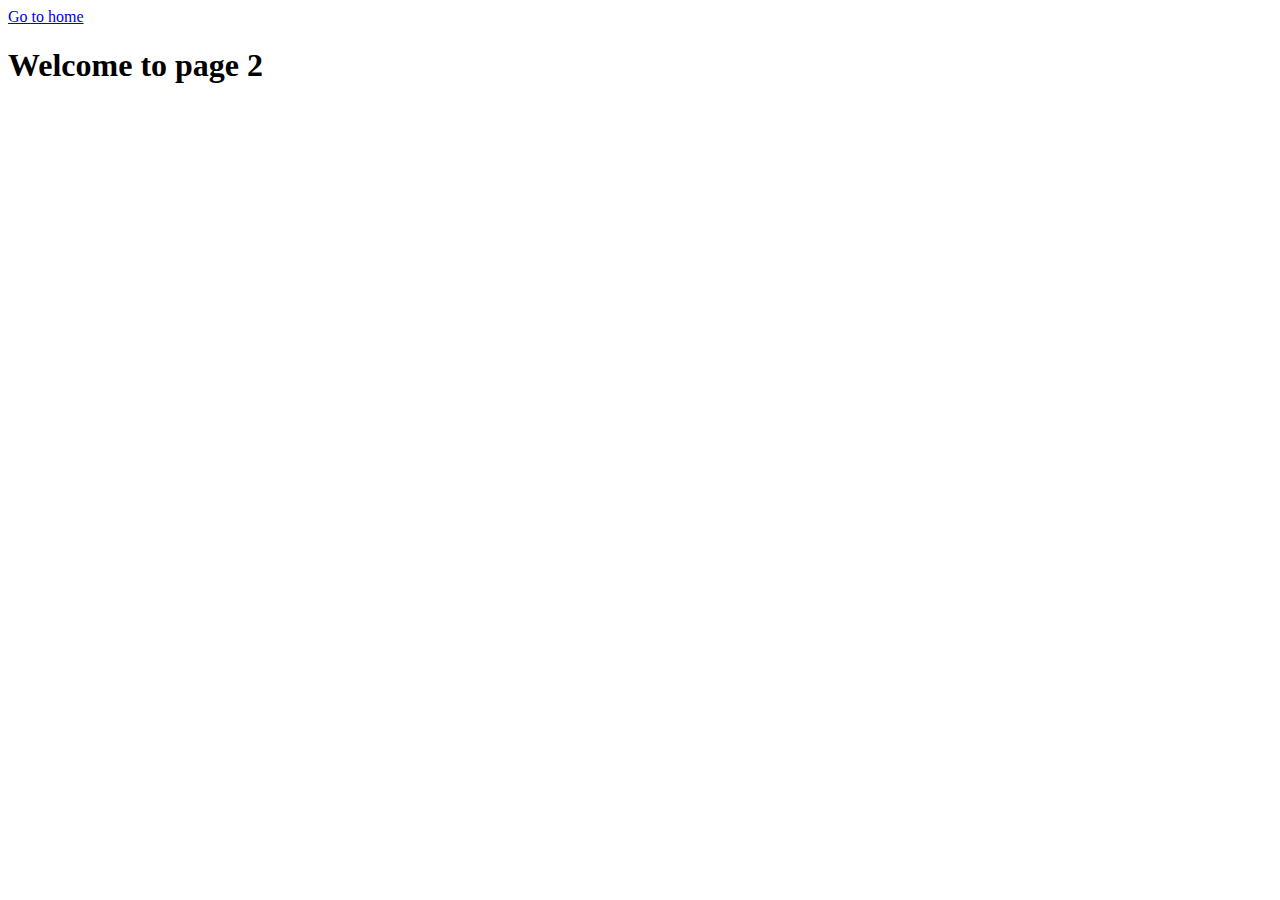
<file: src/01-gallery.html>
<!DOCTYPE html>
<html lang="en">
  <head>
    <meta charset="UTF-8" />
    <meta http-equiv="X-UA-Compatible" content="IE=edge" />
    <meta name="viewport" content="width=device-width, initial-scale=1.0" />
    <title>Page 2</title>
  </head>
  <body>
    <section>
      <a href="./index.html">Go to home</a>
      <h1>Welcome to page 2</h1>
      <ul class="gallery"></ul>
    </section>
    <script type="module" src="./js/01.-gallery.js"></script>
  </body>
</html>
</file>
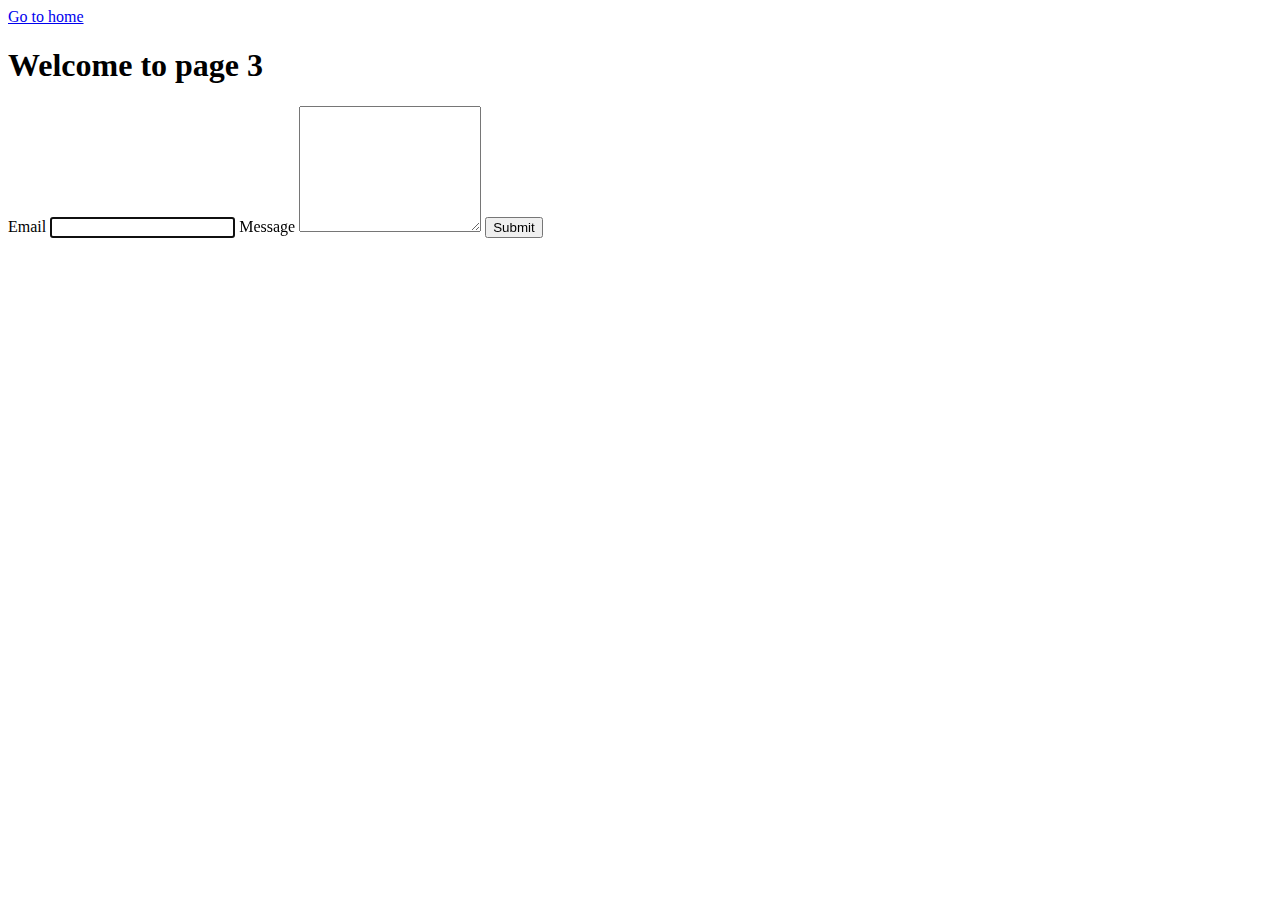
<file: src/02-form.html>
<!DOCTYPE html>
<html lang="en">
  <head>
    <meta charset="UTF-8" />
    <meta http-equiv="X-UA-Compatible" content="IE=edge" />
    <meta name="viewport" content="width=device-width, initial-scale=1.0" />
    <title>Page 3</title>
  </head>
  <body>
    <section>
      <a href="./index.html">Go to home</a>
      <h1>Welcome to page 3</h1>
      <form class="feedback-form" autocomplete="off">
        <label>
          Email
          <input type="email" name="email" autofocus />
        </label>
        <label>
          Message
          <textarea name="message" rows="8"></textarea>
        </label>
        <button type="submit">Submit</button>
      </form>
    </section>
    <script type="module" src="./js/02-form.js"></script>
  </body>
</html>
</file>
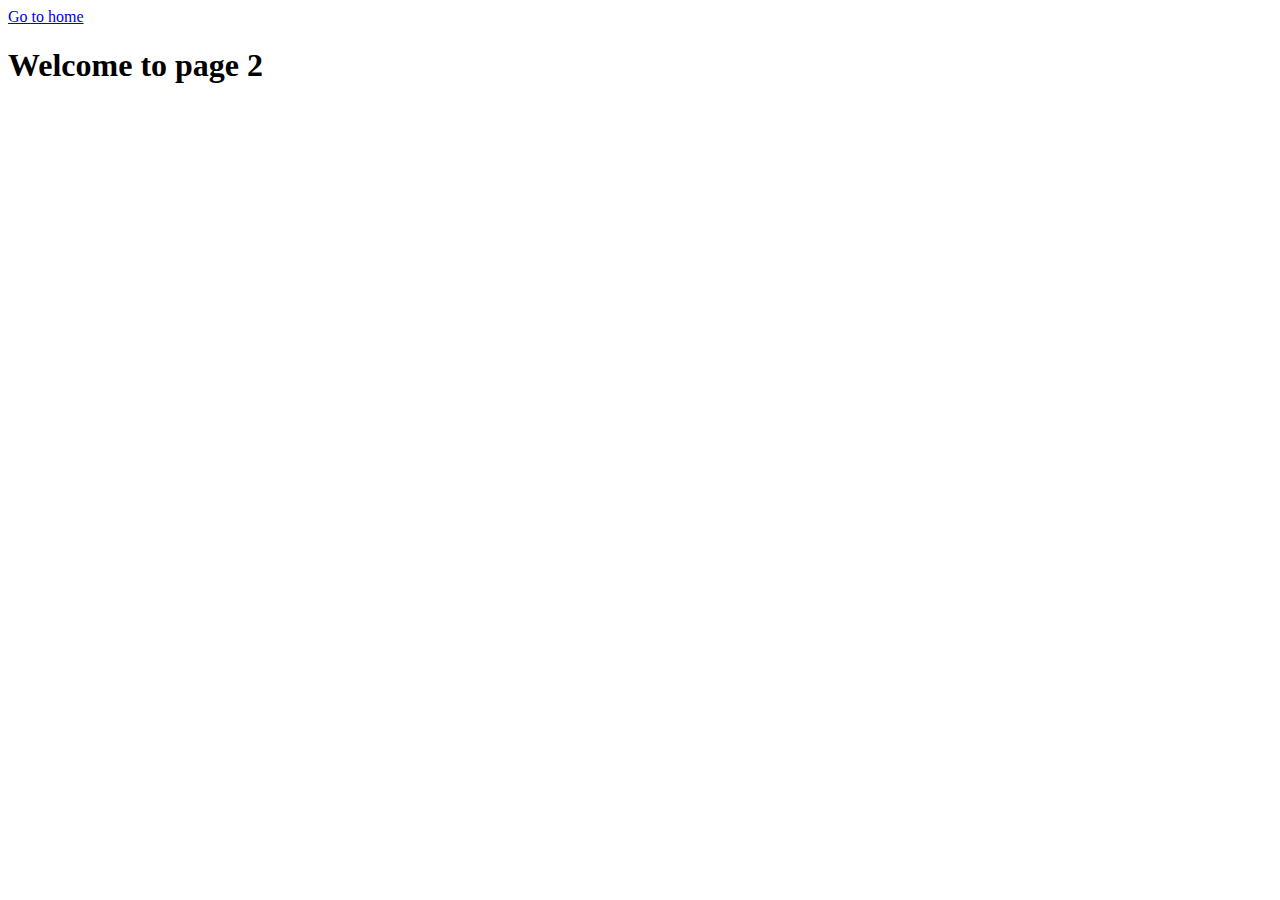
<file: src/1-gallery.html>
<!DOCTYPE html>
<html lang="en">
  <head>
    <meta charset="UTF-8" />
    <meta http-equiv="X-UA-Compatible" content="IE=edge" />
    <meta name="viewport" content="width=device-width, initial-scale=1.0" />
    <title>Page 2</title>
  </head>
  <body>
    <section>
      <a href="./index.html">Go to home</a>
      <h1>Welcome to page 2</h1>
      <ul class="gallery"></ul>
    </section>
    <script type="module" src="./js/1-gallery.js"></script>
  </body>
</html>
</file>
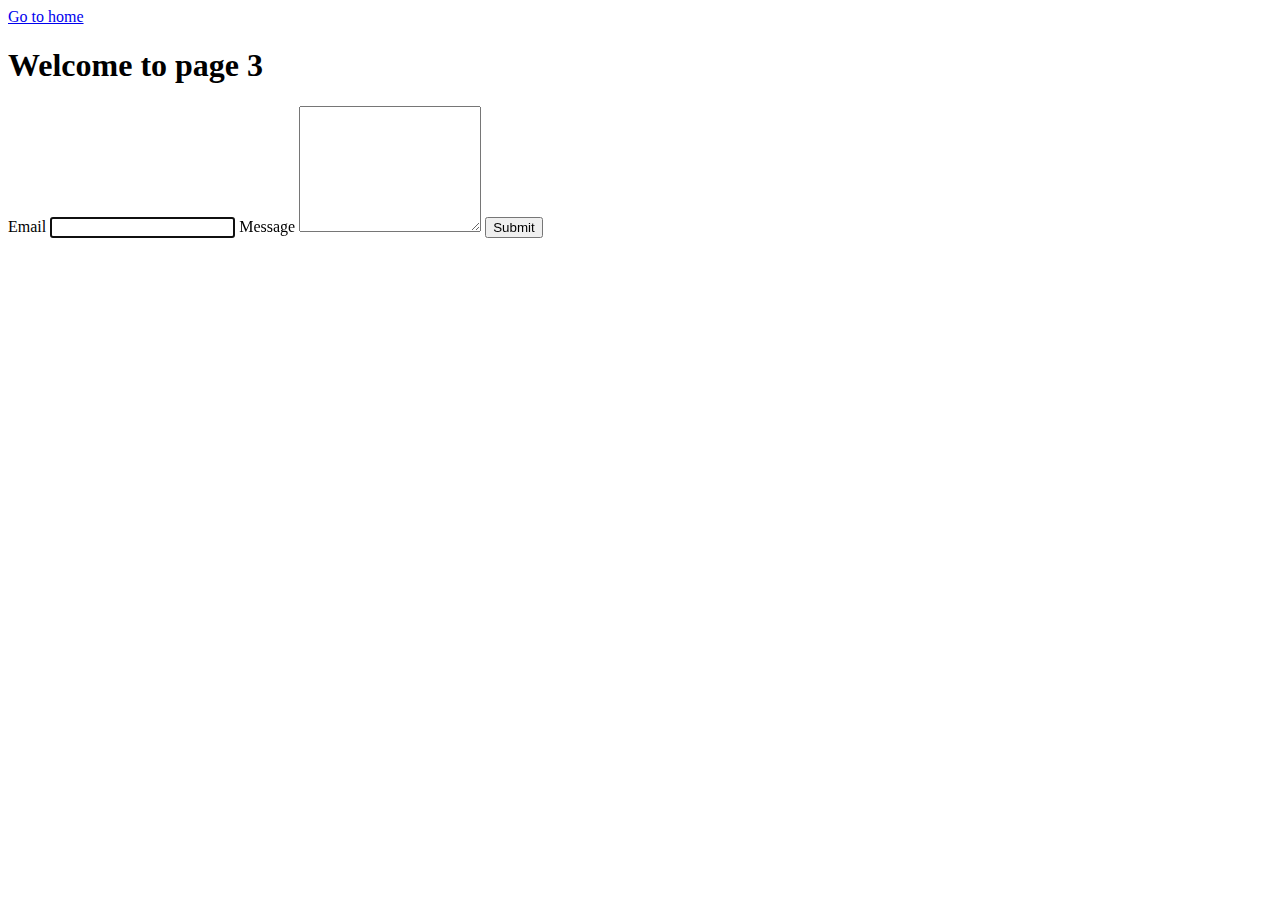
<file: src/2-form.html>
<!DOCTYPE html>
<html lang="en">
  <head>
    <meta charset="UTF-8" />
    <meta http-equiv="X-UA-Compatible" content="IE=edge" />
    <meta name="viewport" content="width=device-width, initial-scale=1.0" />
    <title>Page 3</title>
  </head>
  <body>
    <section>
      <a href="./index.html">Go to home</a>
      <h1>Welcome to page 3</h1>
      <form class="feedback-form" autocomplete="off">
        <label>
          Email
          <input type="email" name="email" autofocus />
        </label>
        <label>
          Message
          <textarea name="message" rows="8"></textarea>
        </label>
        <button type="submit">Submit</button>
      </form>
    </section>
    <script type="module" src="./js/2-form.js"></script>
  </body>
</html>
</file>
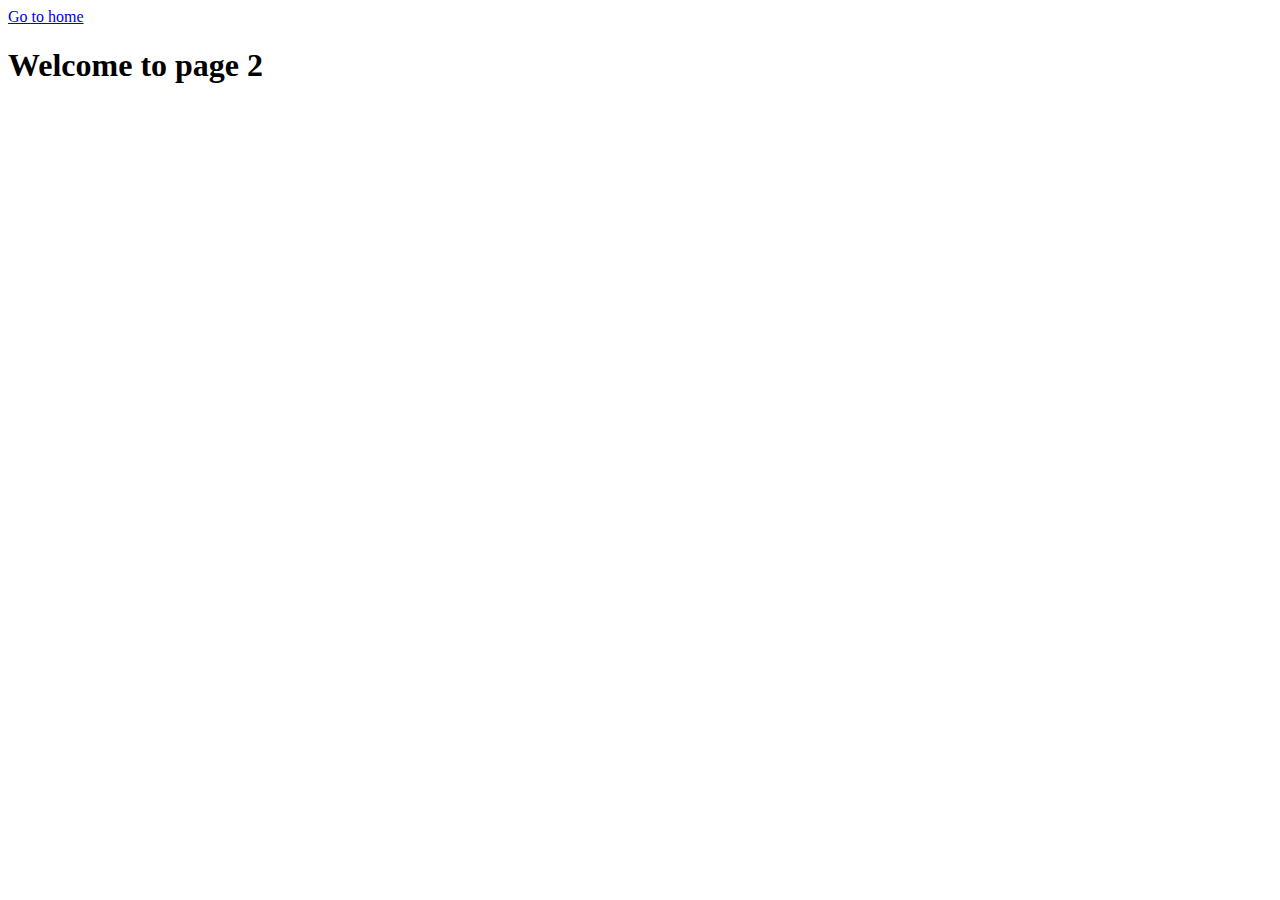
<file: src/page-2.html>
<!DOCTYPE html>
<html lang="en">
  <head>
    <meta charset="UTF-8" />
    <meta http-equiv="X-UA-Compatible" content="IE=edge" />
    <meta name="viewport" content="width=device-width, initial-scale=1.0" />
    <title>Page 2</title>
  </head>
  <body>
    <section>
      <a href="./index.html">Go to home</a>
      <h1>Welcome to page 2</h1>
    </section>
  </body>
</html>
</file>
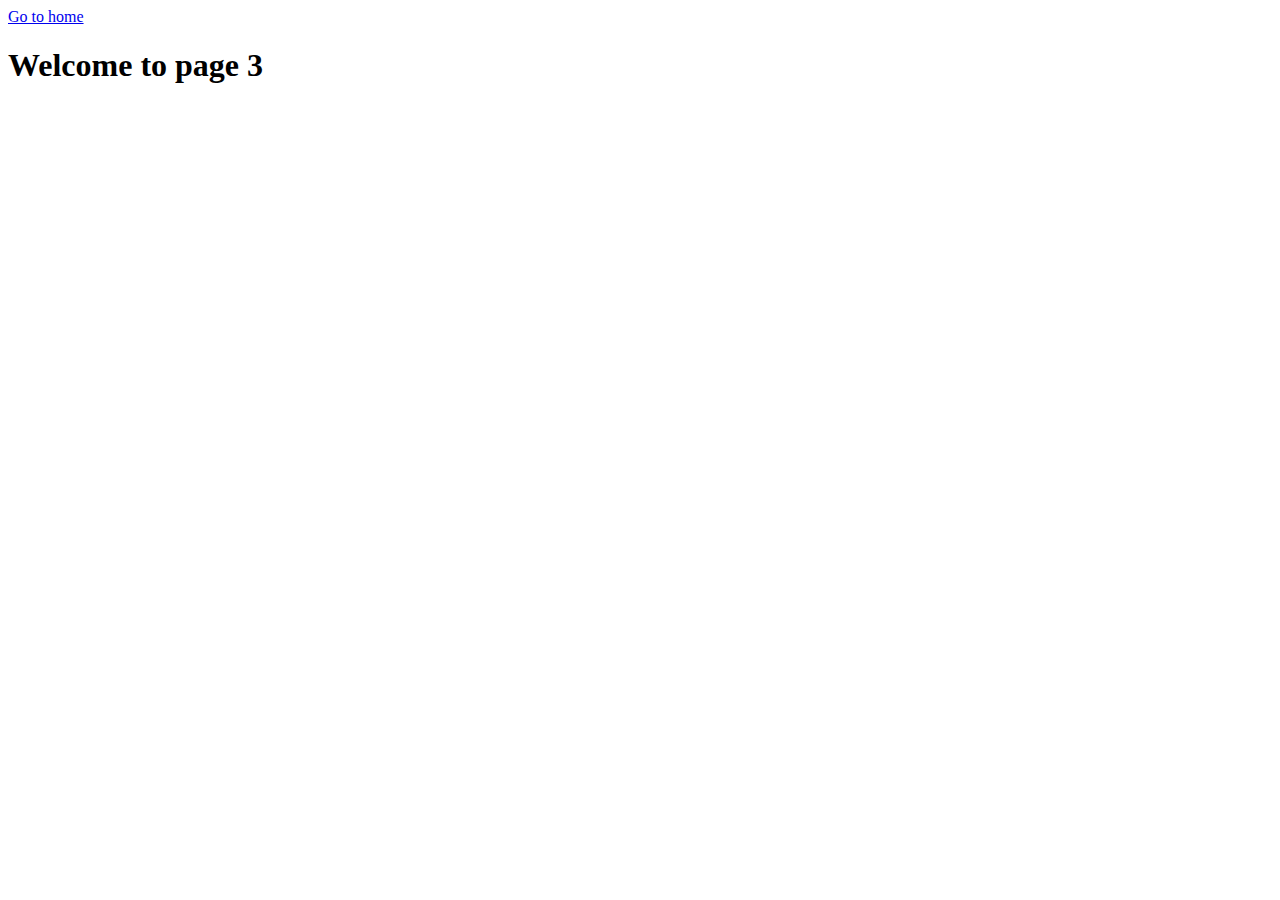
<file: src/page-3.html>
<!DOCTYPE html>
<html lang="en">
  <head>
    <meta charset="UTF-8" />
    <meta http-equiv="X-UA-Compatible" content="IE=edge" />
    <meta name="viewport" content="width=device-width, initial-scale=1.0" />
    <title>Page 3</title>
  </head>
  <body>
    <section>
      <a href="./index.html">Go to home</a>
      <h1>Welcome to page 3</h1>
    </section>
  </body>
</html>
</file>
